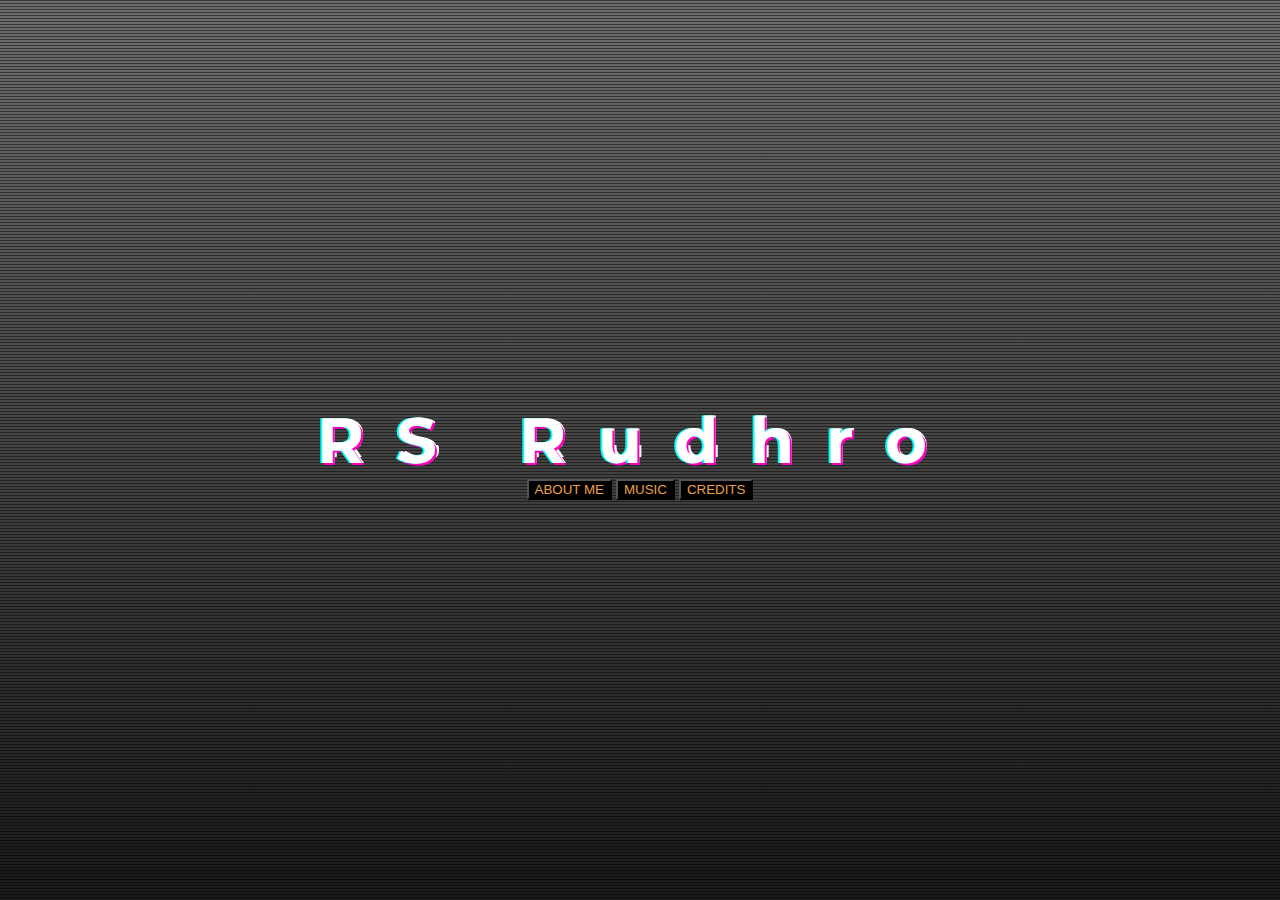
<file: index.html>
<!DOCTYPE html>

<html lang="en">
    <head>
        <link rel="stylesheet" href="https://cdn.jsdelivr.net/npm/bootstrap@4.5.3/dist/css/bootstrap.min.css" integrity="sha384-TX8t27EcRE3e/ihU7zmQxVncDAy5uIKz4rEkgIXeMed4M0jlfIDPvg6uqKI2xXr2" crossorigin="anonymous">
        <script src="https://code.jquery.com/jquery-3.5.1.slim.min.js" integrity="sha384-DfXdz2htPH0lsSSs5nCTpuj/zy4C+OGpamoFVy38MVBnE+IbbVYUew+OrCXaRkfj" crossorigin="anonymous"></script>
<script src="https://cdn.jsdelivr.net/npm/bootstrap@4.5.3/dist/js/bootstrap.bundle.min.js" integrity="sha384-ho+j7jyWK8fNQe+A12Hb8AhRq26LrZ/JpcUGGOn+Y7RsweNrtN/tE3MoK7ZeZDyx" crossorigin="anonymous"></script>
        <link href="styles.css" rel="stylesheet">
        <!-- this is not mine, i found it on https://freefrontend.com/css-text-glitch-effects/ and adapted accordingly -->
        <link href="glitch.css" rel="stylesheet">
        <title>RS Rudhro</title>
    </head>
    <body>
        <div id="app">
	        <div id="wrapper">
		        <h1 class="glitch" data-text="RS Rudhro">RS Rudhro</h1>
		        <button type="button" class="btn btn-dark btn-lg" onclick="window.location.href='aboutme.html'" style="background-color:black;"><span class="sub">ABOUT ME</span></button>
		        <button type="button" class="btn btn-dark btn-lg" onclick="window.location.href='music.html'" style="background-color:black;"><span class="sub">MUSIC</span></button>
		        <button type="button" class="btn btn-dark btn-lg" onclick="window.location.href='credits.html'" style="background-color:black;"><span class="sub">CREDITS</span></button>
	        </div>
        </div>
    </body>
</html>
</file>
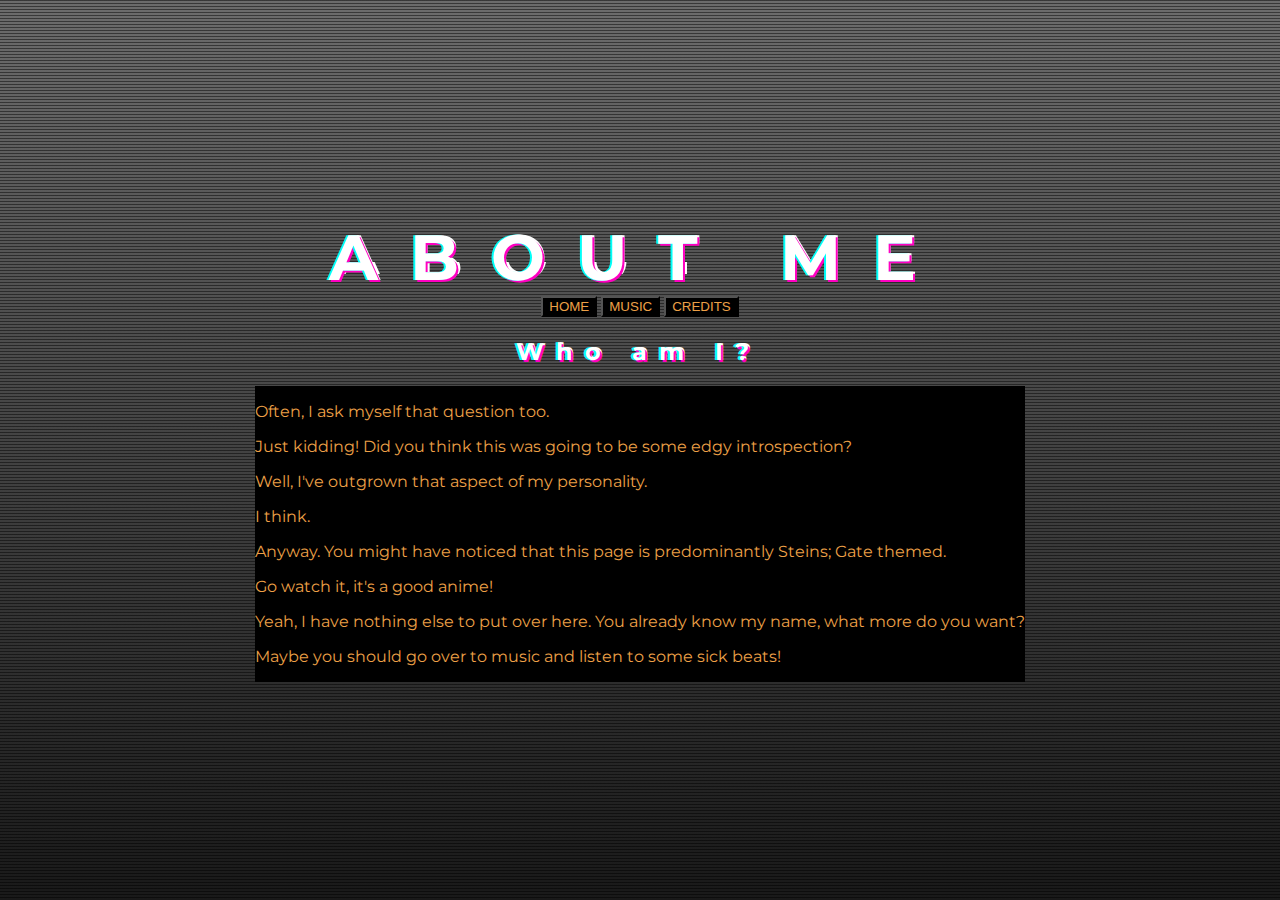
<file: aboutme.html>
<!DOCTYPE html>

<html lang="en">
    <head>
        <link rel="stylesheet" href="https://cdn.jsdelivr.net/npm/bootstrap@4.5.3/dist/css/bootstrap.min.css" integrity="sha384-TX8t27EcRE3e/ihU7zmQxVncDAy5uIKz4rEkgIXeMed4M0jlfIDPvg6uqKI2xXr2" crossorigin="anonymous">
        <script src="https://code.jquery.com/jquery-3.5.1.slim.min.js" integrity="sha384-DfXdz2htPH0lsSSs5nCTpuj/zy4C+OGpamoFVy38MVBnE+IbbVYUew+OrCXaRkfj" crossorigin="anonymous"></script>
<script src="https://cdn.jsdelivr.net/npm/bootstrap@4.5.3/dist/js/bootstrap.bundle.min.js" integrity="sha384-ho+j7jyWK8fNQe+A12Hb8AhRq26LrZ/JpcUGGOn+Y7RsweNrtN/tE3MoK7ZeZDyx" crossorigin="anonymous"></script>
        <link href="styles.css" rel="stylesheet">
        <!-- this is not mine, i found it on https://freefrontend.com/css-text-glitch-effects/ and adapted accordingly -->
        <link href="glitch.css" rel="stylesheet">
        <title>RS Rudhro</title>
        <script>
        </script>
    </head>
    <body>
        <div id="app">
		    <h1 class="glitch" data-text="ABOUT ME">ABOUT ME</h1>
		    <span>
		        <button type="button" class="btn btn-dark btn-lg" onclick="window.location.href='index.html'" style="background-color:black;"><span class="sub">HOME</span></button>
		        <button type="button" class="btn btn-dark btn-lg" onclick="window.location.href='music.html'" style="background-color:black;"><span class="sub">MUSIC</span></button>
		        <button type="button" class="btn btn-dark btn-lg" onclick="window.location.href='credits.html'" style="background-color:black;"><span class="sub">CREDITS</span></button>
		    </span>
		    <h2 class="glitch2" data-text="Who am I?">Who am I?</h2>
		    <div class="sub">
		        <p> Often, I ask myself that question too.</p>
		        <p> Just kidding! Did you think this was going to be some edgy introspection?</p>
		        <p> Well, I've outgrown that aspect of my personality.</p>
		        <p onclick = "window.location.href='https://nhentai.net/g/177013'"> I think.</p>
		        <p> Anyway. You might have noticed that this page is predominantly Steins; Gate themed.</p>
		        <p> Go watch it, it's a good anime!</p>
		        <p> Yeah, I have nothing else to put over here. You already know my name, what more do you want?</p>
		        <p> Maybe you should go over to music and listen to some sick beats!</p>
		    </div>
        </div>
    </body>
</html>
</file>
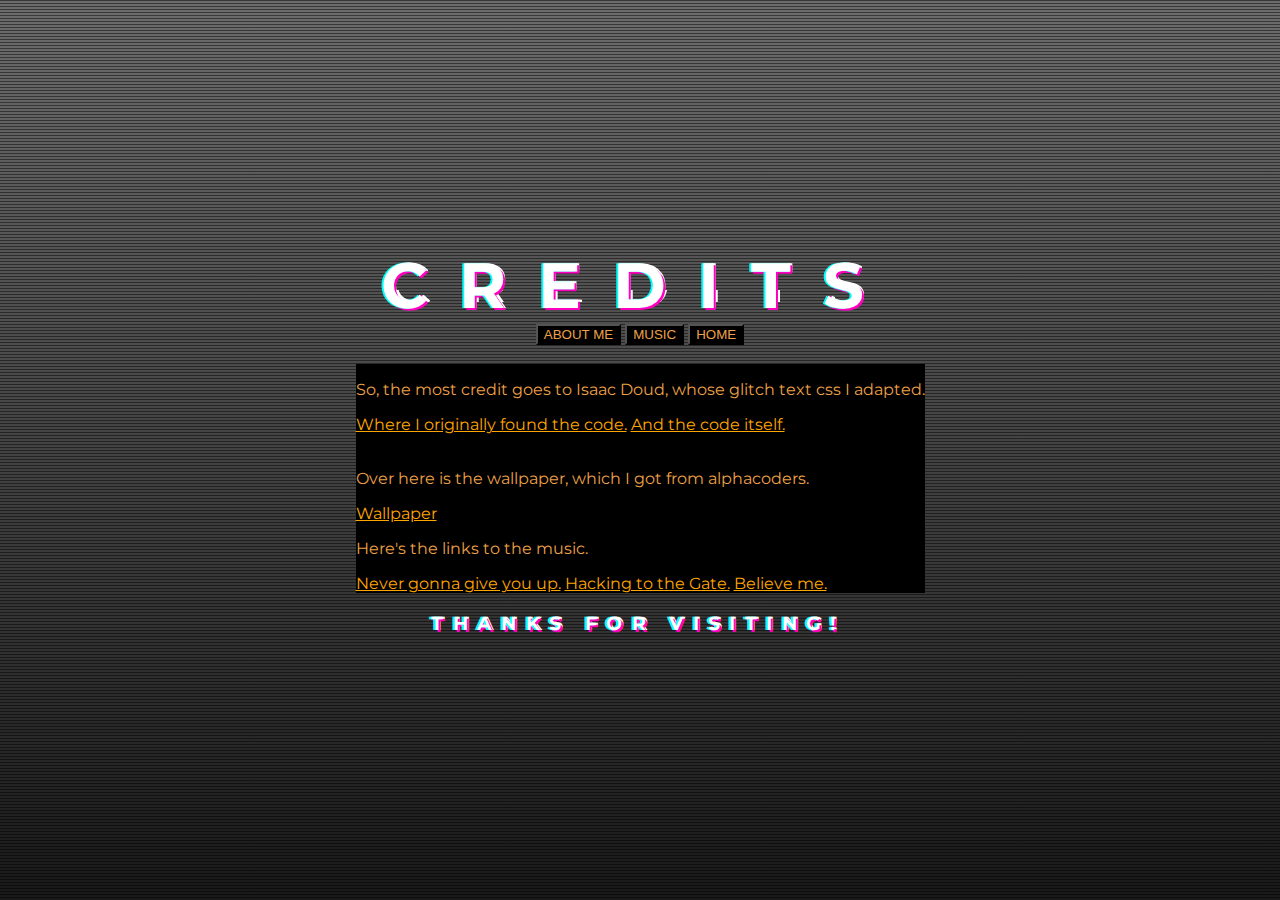
<file: credits.html>
<!DOCTYPE html>

<html lang="en">
    <head>
        <link rel="stylesheet" href="https://cdn.jsdelivr.net/npm/bootstrap@4.5.3/dist/css/bootstrap.min.css" integrity="sha384-TX8t27EcRE3e/ihU7zmQxVncDAy5uIKz4rEkgIXeMed4M0jlfIDPvg6uqKI2xXr2" crossorigin="anonymous">
        <script src="https://code.jquery.com/jquery-3.5.1.slim.min.js" integrity="sha384-DfXdz2htPH0lsSSs5nCTpuj/zy4C+OGpamoFVy38MVBnE+IbbVYUew+OrCXaRkfj" crossorigin="anonymous"></script>
<script src="https://cdn.jsdelivr.net/npm/bootstrap@4.5.3/dist/js/bootstrap.bundle.min.js" integrity="sha384-ho+j7jyWK8fNQe+A12Hb8AhRq26LrZ/JpcUGGOn+Y7RsweNrtN/tE3MoK7ZeZDyx" crossorigin="anonymous"></script>
        <link href="styles.css" rel="stylesheet">
        <!-- this is not mine, i found it on https://freefrontend.com/css-text-glitch-effects/ and adapted accordingly -->
        <link href="glitch.css" rel="stylesheet">
        <title>RS Rudhro</title>
    </head>
    <body>
        <div id="app">
	        <div id="wrapper">
                <h1 class="glitch" data-text="CREDITS"> CREDITS</h1>
		        <button type="button" class="btn btn-dark btn-lg" onclick="window.location.href='aboutme.html'" style="background-color:black;"><span class="sub">ABOUT ME</span></button>
		        <button type="button" class="btn btn-dark btn-lg" onclick="window.location.href='music.html'" style="background-color:black;"><span class="sub">MUSIC</span></button>
		        <button type="button" class="btn btn-dark btn-lg" onclick="window.location.href='index.html'" style="background-color:black;"><span class="sub">HOME</span></button>
		        <br><br>
            </div>
            <div class="sub">
                <p>So, the most credit goes to Isaac Doud, whose glitch text css I adapted.</p>
                <a href="https://www.freefrontend.com/css-text-glitch-effects/">Where I originally found the code.</a>
                <a href="https://www.codepen.io/cipherbeta/pen/YLdVjw?editors=1111">And the code itself.</a>
                <br><br>
                <p>Over here is the wallpaper, which I got from alphacoders.</p>
                <a href="https://images7.alphacoders.com/567/567688.jpg">Wallpaper</a>
                <p>Here's the links to the music.</p>
                <a href="https://www.youtube.com/watch?v=dQw4w9WgXcQ">Never gonna give you up.</a>
                <a href="https://www.youtube.com/watch?v=ZGM90Bo3zH0">Hacking to the Gate.</a>
                <a href="https://www.youtube.com/watch?v=ykjwyBZNFKE&t=61s">Believe me.</a>
            </div>
            <h3 class="glitch2" data-text="THANKS FOR VISITING!">THANKS FOR VISITING!</h3>
        </div>
    </body>
</html>
</file>
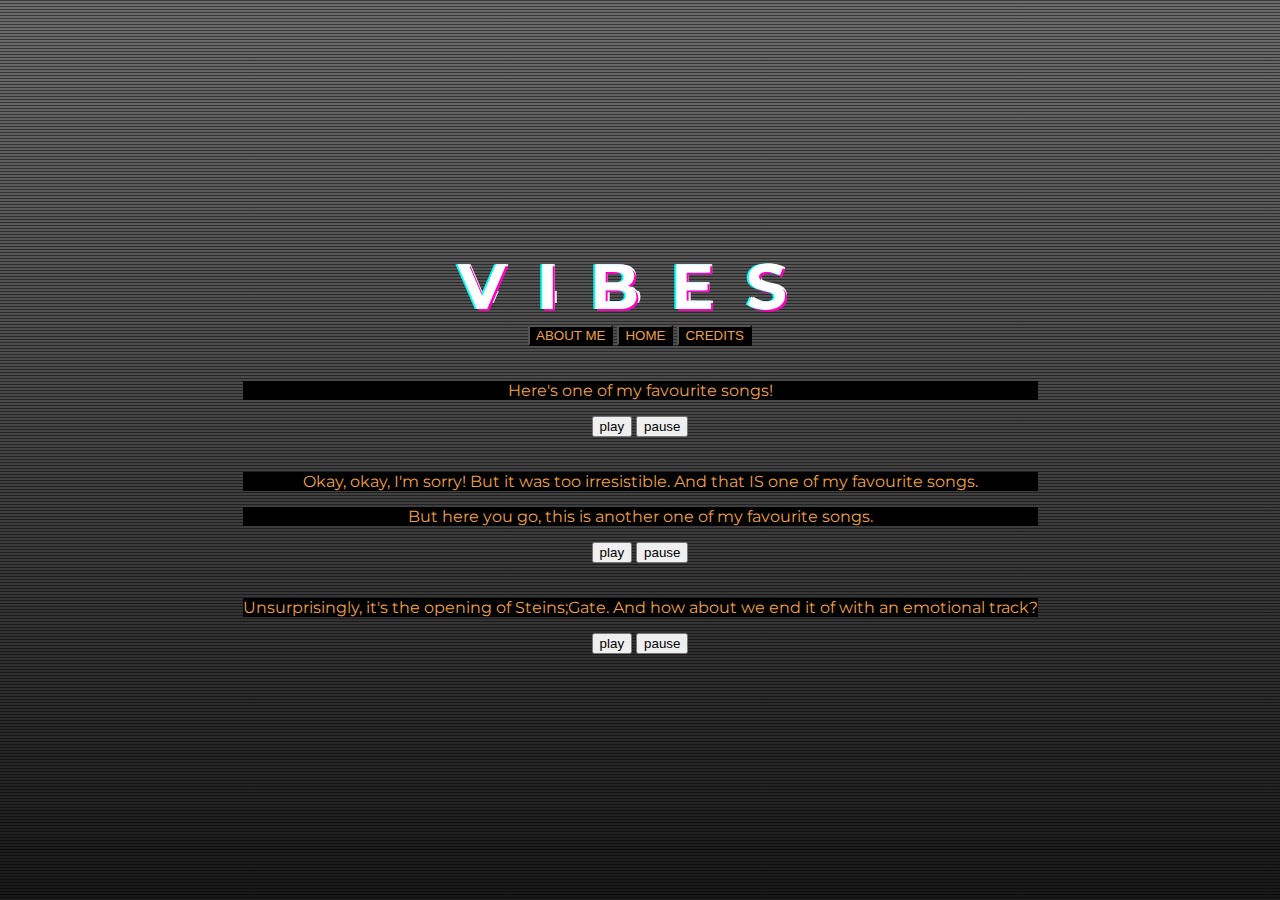
<file: music.html>
<!DOCTYPE html>

<html lang="en">
    <head>
        <link rel="stylesheet" href="https://cdn.jsdelivr.net/npm/bootstrap@4.5.3/dist/css/bootstrap.min.css" integrity="sha384-TX8t27EcRE3e/ihU7zmQxVncDAy5uIKz4rEkgIXeMed4M0jlfIDPvg6uqKI2xXr2" crossorigin="anonymous">
        <script src="https://code.jquery.com/jquery-3.5.1.slim.min.js" integrity="sha384-DfXdz2htPH0lsSSs5nCTpuj/zy4C+OGpamoFVy38MVBnE+IbbVYUew+OrCXaRkfj" crossorigin="anonymous"></script>
<script src="https://cdn.jsdelivr.net/npm/bootstrap@4.5.3/dist/js/bootstrap.bundle.min.js" integrity="sha384-ho+j7jyWK8fNQe+A12Hb8AhRq26LrZ/JpcUGGOn+Y7RsweNrtN/tE3MoK7ZeZDyx" crossorigin="anonymous"></script>
        <link href="styles.css" rel="stylesheet">
        <!-- this is not mine, i found it on https://freefrontend.com/css-text-glitch-effects/ and adapted accordingly -->
        <link href="glitch.css" rel="stylesheet">
        <title>RS Rudhro</title>
        <script>
            var sg1 = new Audio('music.mp3');
            var sg2 = new Audio('sg2.mp3');
            var sg3 = new Audio('sg3.mp3');
        </script>
    </head>
    <body>
        <div id="app">
	        <div id="wrapper">
		        <h1 class="glitch" data-text="VIBES">VIBES</h1>
		        <button type="button" class="btn btn-dark btn-lg" onclick="window.location.href='aboutme.html'" style="background-color:black;"><span class="sub">ABOUT ME</span></button>
		        <button type="button" class="btn btn-dark btn-lg" onclick="window.location.href='index.html'" style="background-color:black;"><span class="sub">HOME</span></button>
		        <button type="button" class="btn btn-dark btn-lg" onclick="window.location.href='credits.html'" style="background-color:black;"><span class="sub">CREDITS</span></button>
		    <br><br>
		        <p class="sub">Here's one of my favourite songs!</p>
                <button type="button" class="btn btn-outline-warning" onclick="sg1.play();">play</button>
                <button type="button" class="btn btn-outline-warning" onclick="sg1.pause();">pause</button>
            <br><br>
                <p class="sub">Okay, okay, I'm sorry! But it was too irresistible. And that IS one of my favourite songs.</p>
                <p class="sub">But here you go, this is another one of my favourite songs.</p>
                <button type="button" class="btn btn-outline-warning" onclick="sg2.play();">play</button>
                <button type="button" class="btn btn-outline-warning" onclick="sg2.pause();">pause</button>
            <br><br>
                <p class="sub">Unsurprisingly, it's the opening of Steins;Gate. And how about we end it of with an emotional track?</p>
                <button type="button" class="btn btn-outline-warning" onclick="sg3.play();">play</button>
            <button type="button" class="btn btn-outline-warning" onclick="sg3.pause();">pause</button>
	</div>
</div>
    </body>
</html>
</file>
<file: styles.css>
@import url('https://fonts.googleapis.com/css?family=Montserrat:100');
 html, body, h1 {
	 padding: 0;
	 margin: 0;
	 font-family: 'Montserrat', sans-serif;
}
 #app {
	 background: #0a0a0a;
	 height: 100vh;
	 width: 100%;
	 margin: 0;
	 padding: 0;
	 display: flex;
	 flex-direction: column;
	 justify-content: center;
	 align-items: center;
	 background: linear-gradient(rgba(10, 10, 10, .6), rgba(0, 0, 0, .9)), repeating-linear-gradient(0, transparent, transparent 2px, black 3px, black 3px), url('https://images7.alphacoders.com/567/567688.jpg');
	 background-size: cover;
	 background-position: center;
	 z-index: 1;
}
 #wrapper {
	 text-align: center;
}
 .sub {
	 color: #eda047;
	 background: #000000;
}

a:link {
  color: orange;
  background-color: transparent;
  text-decoration: underline;
}

a:visited {
  color: orange;
  background-color: transparent;
  text-decoration: none;
}

a:hover {
  color: white;
  background-color: transparent;
  text-decoration: underline;
}

a:active {
  color: yellow;
  background-color: transparent;
  text-decoration: underline;
}
</file>
<file: glitch.css>
/* Our mixin positions a copy of our text directly on our existing text, while also setting content to the appropriate text set in the data-text attribute. */
 .glitch {
	 position: relative;
	 color: white;
	 font-size: 4em;
	 letter-spacing: 0.5em;
	/* Animation provies a slight random skew. Check bottom of doc for more information on how to random skew. */
	 animation: glitch-skew 1s infinite linear alternate-reverse;
}
 .glitch2 {
	 position: relative;
	 color: white;
	 letter-spacing: 0.5em;
	/* Animation provies a slight random skew. Check bottom of doc for more information on how to random skew. */
	 animation: glitch-skew 1s infinite linear alternate-reverse;
}
 .glitch::before {
	 content: attr(data-text);
	 position: absolute;
	 top: 0;
	 left: 0;
	 width: 100%;
	 height: 100%;
	 left: 2px;
	 text-shadow: -2px 0 #ff00c1;
	/* Creates an initial clip for our glitch. This works in a typical top,right,bottom,left fashion and creates a mask to only show a certain part of the glitch at a time. */
	 clip: rect(44px, 450px, 56px, 0);
	/* Runs our glitch-anim defined below to run in a 5s loop, infinitely, with an alternating animation to keep things fresh. */
	 animation: glitch-anim 5s infinite linear alternate-reverse;
}
 .glitch2::before {
	 content: attr(data-text);
	 position: absolute;
	 top: 0;
	 left: 0;
	 width: 100%;
	 height: 100%;
	 left: 2px;
	 text-shadow: -2px 0 #ff00c1;
	/* Creates an initial clip for our glitch. This works in a typical top,right,bottom,left fashion and creates a mask to only show a certain part of the glitch at a time. */
	 clip: rect(44px, 450px, 56px, 0);
	/* Runs our glitch-anim defined below to run in a 5s loop, infinitely, with an alternating animation to keep things fresh. */
	 animation: glitch-anim 5s infinite linear alternate-reverse;
}
 .glitch::after {
	 content: attr(data-text);
	 position: absolute;
	 top: 0;
	 left: 0;
	 width: 100%;
	 height: 100%;
	 left: -2px;
	 text-shadow: -2px 0 #00fff9, 2px 2px #ff00c1;
	 animation: glitch-anim2 1s infinite linear alternate-reverse;
}
 .glitch2::after {
	 content: attr(data-text);
	 position: absolute;
	 top: 0;
	 left: 0;
	 width: 100%;
	 height: 100%;
	 left: -2px;
	 text-shadow: -2px 0 #00fff9, 2px 2px #ff00c1;
	 animation: glitch-anim2 1s infinite linear alternate-reverse;
}
/* Creates an animation with 20 steaps. For each step, it calculates a percentage for the specific step. It then generates a random clip box to be used for the random glitch effect. Also adds a very subtle skew to change the 'thickness' of the glitch.*/
 @keyframes glitch-anim {
	 0% {
		 clip: rect(68px, 9999px, 33px, 0);
		 transform: skew(0.74deg);
	}
	 5% {
		 clip: rect(42px, 9999px, 28px, 0);
		 transform: skew(0.42deg);
	}
	 10% {
		 clip: rect(60px, 9999px, 44px, 0);
		 transform: skew(0.1deg);
	}
	 15% {
		 clip: rect(100px, 9999px, 90px, 0);
		 transform: skew(0.77deg);
	}
	 20% {
		 clip: rect(19px, 9999px, 83px, 0);
		 transform: skew(0.88deg);
	}
	 25% {
		 clip: rect(55px, 9999px, 57px, 0);
		 transform: skew(0.45deg);
	}
	 30% {
		 clip: rect(24px, 9999px, 53px, 0);
		 transform: skew(0.59deg);
	}
	 35% {
		 clip: rect(31px, 9999px, 36px, 0);
		 transform: skew(0.71deg);
	}
	 40% {
		 clip: rect(22px, 9999px, 85px, 0);
		 transform: skew(0.63deg);
	}
	 45% {
		 clip: rect(80px, 9999px, 92px, 0);
		 transform: skew(0.62deg);
	}
	 50% {
		 clip: rect(51px, 9999px, 89px, 0);
		 transform: skew(0.8deg);
	}
	 55% {
		 clip: rect(43px, 9999px, 81px, 0);
		 transform: skew(0.15deg);
	}
	 60% {
		 clip: rect(4px, 9999px, 3px, 0);
		 transform: skew(0.27deg);
	}
	 65% {
		 clip: rect(49px, 9999px, 80px, 0);
		 transform: skew(0.9deg);
	}
	 70% {
		 clip: rect(9px, 9999px, 50px, 0);
		 transform: skew(0.21deg);
	}
	 75% {
		 clip: rect(75px, 9999px, 70px, 0);
		 transform: skew(0.09deg);
	}
	 80% {
		 clip: rect(68px, 9999px, 81px, 0);
		 transform: skew(0.34deg);
	}
	 85% {
		 clip: rect(85px, 9999px, 37px, 0);
		 transform: skew(0.18deg);
	}
	 90% {
		 clip: rect(16px, 9999px, 72px, 0);
		 transform: skew(0.65deg);
	}
	 95% {
		 clip: rect(23px, 9999px, 33px, 0);
		 transform: skew(0.52deg);
	}
	 100% {
		 clip: rect(50px, 9999px, 92px, 0);
		 transform: skew(0.76deg);
	}
}
 @keyframes glitch-anim2 {
	 0% {
		 clip: rect(32px, 9999px, 16px, 0);
		 transform: skew(0.42deg);
	}
	 5% {
		 clip: rect(86px, 9999px, 58px, 0);
		 transform: skew(0.51deg);
	}
	 10% {
		 clip: rect(21px, 9999px, 96px, 0);
		 transform: skew(0.97deg);
	}
	 15% {
		 clip: rect(17px, 9999px, 17px, 0);
		 transform: skew(0.47deg);
	}
	 20% {
		 clip: rect(29px, 9999px, 31px, 0);
		 transform: skew(0.43deg);
	}
	 25% {
		 clip: rect(36px, 9999px, 89px, 0);
		 transform: skew(0.81deg);
	}
	 30% {
		 clip: rect(50px, 9999px, 37px, 0);
		 transform: skew(0.57deg);
	}
	 35% {
		 clip: rect(69px, 9999px, 96px, 0);
		 transform: skew(0.32deg);
	}
	 40% {
		 clip: rect(86px, 9999px, 33px, 0);
		 transform: skew(0.33deg);
	}
	 45% {
		 clip: rect(3px, 9999px, 17px, 0);
		 transform: skew(0.35deg);
	}
	 50% {
		 clip: rect(97px, 9999px, 27px, 0);
		 transform: skew(0.75deg);
	}
	 55% {
		 clip: rect(76px, 9999px, 100px, 0);
		 transform: skew(0.78deg);
	}
	 60% {
		 clip: rect(71px, 9999px, 78px, 0);
		 transform: skew(0.95deg);
	}
	 65% {
		 clip: rect(42px, 9999px, 27px, 0);
		 transform: skew(0.35deg);
	}
	 70% {
		 clip: rect(35px, 9999px, 20px, 0);
		 transform: skew(0.5deg);
	}
	 75% {
		 clip: rect(6px, 9999px, 82px, 0);
		 transform: skew(0.13deg);
	}
	 80% {
		 clip: rect(21px, 9999px, 28px, 0);
		 transform: skew(0.19deg);
	}
	 85% {
		 clip: rect(53px, 9999px, 57px, 0);
		 transform: skew(1deg);
	}
	 90% {
		 clip: rect(1px, 9999px, 95px, 0);
		 transform: skew(0.85deg);
	}
	 95% {
		 clip: rect(23px, 9999px, 61px, 0);
		 transform: skew(0.77deg);
	}
	 100% {
		 clip: rect(35px, 9999px, 76px, 0);
		 transform: skew(0.26deg);
	}
}
 @keyframes glitch-skew {
	 0% {
		 transform: skew(-1deg);
	}
	 10% {
		 transform: skew(3deg);
	}
	 20% {
		 transform: skew(-2deg);
	}
	 30% {
		 transform: skew(-3deg);
	}
	 40% {
		 transform: skew(4deg);
	}
	 50% {
		 transform: skew(4deg);
	}
	 60% {
		 transform: skew(-4deg);
	}
	 70% {
		 transform: skew(4deg);
	}
	 80% {
		 transform: skew(-4deg);
	}
	 90% {
		 transform: skew(-3deg);
	}
	 100% {
		 transform: skew(1deg);
	}
}
</file>
